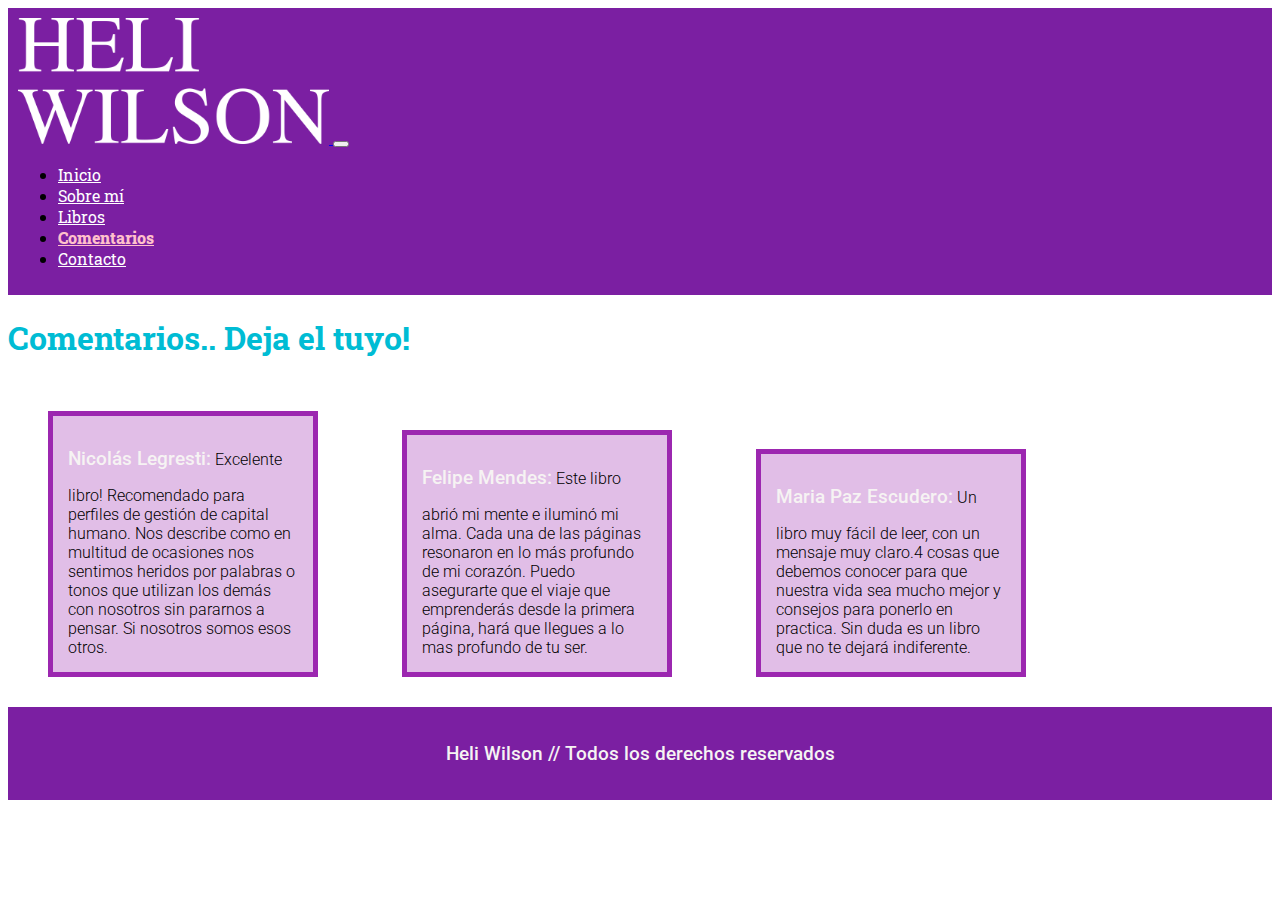
<file: pages/comentarios.html>
<!DOCTYPE html>
<html lang="es">
        <head>
           <meta charset="UTF-8">
           <meta name="viewport" content="width=device-width, initial-scale=1.0">
           <title>Comentarios | Heli Wilson</title>
           <link rel="shortcut icon" href="../favicon.ico" type="image/x-icon">
           <link href="https://cdn.jsdelivr.net/npm/bootstrap@5.0.2/dist/css/bootstrap.min.css" rel="stylesheet" integrity="sha384-EVSTQN3/azprG1Anm3QDgpJLIm9Nao0Yz1ztcQTwFspd3yD65VohhpuuCOmLASjC" crossorigin="anonymous">
           <link rel="stylesheet" href="../css/estilos.css">
        </head>
        <body>
          <header class="header_sticky">
            <!-- Navegación de Bootstrap con menú hamburguesa personalizada con colores y variables propios -->
            <nav class="navbar navbar-expand-lg navbar navbar-light">
                <div class="container-fluid">
                    <a class="navbar-brand" href="../index.html">
                        <!-- Este es el logo -->
                        <img src="../assets/img/Heli-Wilson_logos-2.png" alt="logo heli wilson blanco" width="25%">
                    </a>
                    <button class="navbar-toggler" type="button" data-bs-toggle="collapse" data-bs-target="#navbarSupportedContent" aria-controls="navbarSupportedContent" aria-expanded="false" aria-label="Toggle navigation">
                        <span class="navbar-toggler-icon"></span>
                    </button>
                    <div class="collapse navbar-collapse" id="navbarSupportedContent">
                        <ul class="navbar-nav ms-auto mb-2 mb-lg-0">
                            <li class="nav-item">
                                <a href="../index.html" class="nav-link colorBlanco" aria-current="page">Inicio</a>
                            </li>
                            <li class="nav-item">
                                <a href="../pages/sobremi.html" class="nav-link colorBlanco">Sobre mí</a>
                            </li>
                            <li class="nav-item">
                                <a href="../pages/libros.html" class="nav-link colorBlanco">Libros</a>
                            </li>
                            <li class="nav-item">
                                <a href="#" class="nav-link active colorRosa">Comentarios</a>
                            </li>
                            <li class="nav-item">
                                <a href="../pages/contacto.html" class="nav-link colorBlanco">Contacto</a>
                            </li>
                        </ul>
                    </div>
                </div>
            </nav>
        </header>
          
        <main class="container-fluid">
               <section>
                   <h1 class="destacadosAcentoGrande">Comentarios.. Deja el tuyo!</h1>
               </section>

               <div class="box">
                    <h2 class="parrafoBlanco">Nicolás Legresti:</h2>
                    Excelente libro! Recomendado para perfiles de gestión de capital humano. Nos describe como en multitud de ocasiones nos sentimos heridos por palabras o tonos que utilizan los demás con nosotros sin pararnos a pensar. Si nosotros somos esos otros.
                </div>
                
                <div class="box">
                    <h2 class="parrafoBlanco">Felipe Mendes:</h2>
                    Este libro abrió mi mente e iluminó mi alma. Cada una de las páginas resonaron en lo más profundo de mi corazón. Puedo asegurarte que el viaje que emprenderás desde la primera página, hará que llegues a lo mas profundo de tu ser.
                    </div>
                
                <div class="box">
                    <h2 class="parrafoBlanco">Maria Paz Escudero:</h2>
                    Un libro muy fácil de leer, con un mensaje muy claro.4 cosas que debemos conocer para que nuestra vida sea mucho mejor y consejos para ponerlo en practica. Sin duda es un libro que no te dejará indiferente.
                    </div>
        </main>
        <footer class="container-fluid footerHeli">
            <p class="parrafoBlanco"> Heli Wilson // Todos los derechos reservados</p>
        </footer>
           <script src="https://cdn.jsdelivr.net/npm/bootstrap@5.0.2/dist/js/bootstrap.bundle.min.js" integrity="sha384-MrcW6ZMFYlzcLA8Nl+NtUVF0sA7MsXsP1UyJoMp4YLEuNSfAP+JcXn/tWtIaxVXM" crossorigin="anonymous"></script>
        </body>
</html>
</file>
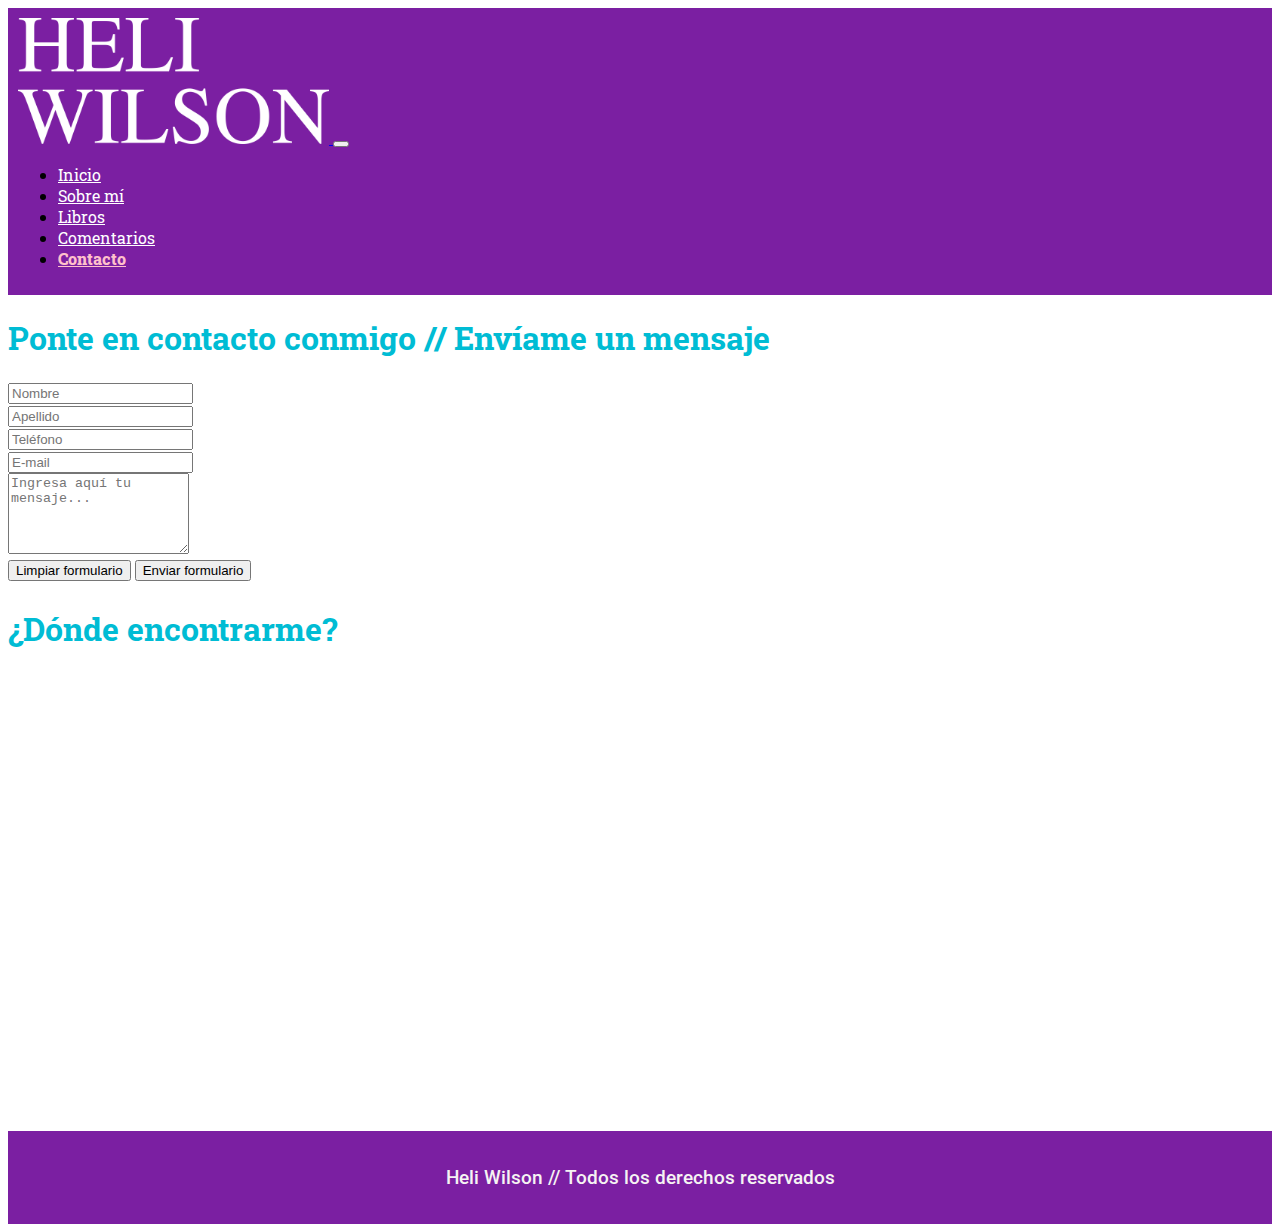
<file: pages/contacto.html>
<!DOCTYPE html>
<html lang="es">
<head>
    <meta charset="UTF-8">
    <meta name="viewport" content="width=device-width, initial-scale=1.0">
    <title>Contacto | Heli Wilson</title>
    <link rel="shortcut icon" href="../favicon.ico" type="image/x-icon">
    <link href="https://cdn.jsdelivr.net/npm/bootstrap@5.0.2/dist/css/bootstrap.min.css" rel="stylesheet" integrity="sha384-EVSTQN3/azprG1Anm3QDgpJLIm9Nao0Yz1ztcQTwFspd3yD65VohhpuuCOmLASjC" crossorigin="anonymous">
    <link rel="stylesheet" href="../css/estilos.css">
</head>

<body>
    <header class="header_sticky">
        <!-- Navegación de Bootstrap con menú hamburguesa personalizada con colores y variables propios -->
        <nav class="navbar navbar-expand-lg navbar navbar-light">
            <div class="container">
                <a class="navbar-brand" href="#">
                    <!-- Este es el logo -->
                    <img src="../assets/img/Heli-Wilson_logos-2.png" alt="logo heli wilson blanco" width="25%">
                </a>
                <button class="navbar-toggler" type="button" data-bs-toggle="collapse" data-bs-target="#navbarSupportedContent" aria-controls="navbarSupportedContent" aria-expanded="false" aria-label="Toggle navigation">
                    <span class="navbar-toggler-icon"></span>
                </button>
                <div class="collapse navbar-collapse" id="navbarSupportedContent">
                    <ul class="navbar-nav ms-auto mb-2 mb-lg-0">
                        <li class="nav-item">
                            <a href="../index.html" class="nav-link colorBlanco" aria-current="page">Inicio</a>
                        </li>
                        <li class="nav-item">
                            <a href="../pages/sobremi.html" class="nav-link colorBlanco">Sobre mí</a>
                        </li>
                        <li class="nav-item">
                            <a href="../pages/libros.html" class="nav-link colorBlanco">Libros</a>
                        </li>
                        <li class="nav-item">
                            <a href="../pages/comentarios.html" class="nav-link colorBlanco">Comentarios</a>
                        </li>
                        <li class="nav-item">
                            <a href="#" class="nav-link active colorRosa">Contacto</a>
                        </li>
                    </ul>
                </div>
            </div>
        </nav>
    </header>

    <main class="container">
        <section>
            <h1 class="destacadosAcentoGrande">Ponte en contacto conmigo // Envíame un mensaje</h1>
        </section>

        <form>
            <div class="row mb-3">
                <div class="col-md-6">
                    <input type="text" class="form-control" placeholder="Nombre" required>
                </div>
                <div class="col-md-6">
                    <input type="text" class="form-control" placeholder="Apellido" required>
                </div>
            </div>
            <div class="row mb-3">
                <div class="col-md-6">
                    <input type="number" class="form-control" placeholder="Teléfono">
                </div>
                <div class="col-md-6">
                    <input type="email" class="form-control" placeholder="E-mail" required>
                </div>
            </div>
            <div class="mb-3">
                <textarea class="form-control" rows="5" placeholder="Ingresa aquí tu mensaje..." required></textarea>
            </div>

            <div class="mb-3">
                <input type="reset" class="btn btn-light" value="Limpiar formulario">
                <input type="submit" class="btn btn-secondary" value="Enviar formulario">
            </div>
        </form>

        <div>
            <h2 class="destacadosAcentoGrande">¿Dónde encontrarme?</h2>
            <iframe src="https://www.google.com/maps/embed?pb=!1m18!1m12!1m3!1d3405.0450883088965!2d-64.1857399!3d-31.412883800000003!2m3!1f0!2f0!3f0!3m2!1i1024!2i768!4f13.1!3m3!1m2!1s0x943298787f50f3b9%3A0xb793733a7e74ce93!2sAv.%20Col%C3%B3n%20%26%20Gral.%20Paz%2C%20X5022%20C%C3%B3rdoba%2C%20Argentina!5e0!3m2!1ses!2ses!4v1687116384154!5m2!1ses!2ses" width="600" height="450" style="border:0;" allowfullscreen="" loading="lazy" referrerpolicy="no-referrer-when-downgrade"></iframe>
        </div>
    </main>

    <footer class="container-fluid footerHeli">
        <p class="parrafoBlanco"> Heli Wilson // Todos los derechos reservados</p>
    </footer>

    <script src="https://cdn.jsdelivr.net/npm/bootstrap@5.0.2/dist/js/bootstrap.bundle.min.js" integrity="sha384-MrcW6ZMFYlzcLA8Nl+NtUVF0sA7MsXsP1UyJoMp4YLEuNSfAP+JcXn/tWtIaxVXM" crossorigin="anonymous"></script>
</body>

</html>
</file>
<file: css/estilos.css>
@import url('https://fonts.googleapis.com/css2?family=DM+Serif+Display&family=Roboto+Slab:wght@300;400;700&family=Roboto:ital,wght@0,100;0,300;0,400;0,500;0,700;0,900;1,100;1,500;1,900&display=swap');

*{
    padding: 40;
    margin: 40;
    box-sizing: border-box;
}
body{
    font-family: 'DM Serif Display', serif;
    font-family: 'Open Sans', sans-serif;
    font-family: 'Roboto', sans-serif;
    font-family: 'Roboto Slab', serif;;
}

.parrafoBlanco{
    font-family: 'Roboto', sans-serif;
    font-weight: 500;
    color: rgb(246, 243, 243);
    font-size: 1.2rem;
    font-style: black;
    display: inline-flexbox;
    align-content: center;
    justify-content: center;
    padding: 80;
    margin: 80;
    display: flex inline;
}

.navbarColorRosa{
    color: #E1BEE7;
    font-style:normal;
    font-weight: 400;
}
    

.parrafoNormal {
    font-family: 'Roboto', sans-serif;
    font-weight: 200;
    color: rgb(33, 33, 33);
    font-size: 1rem;
}
.parrafoGris {
    font-family: 'Roboto', sans-serif;
    font-weight: 200;
    color: #757575;
    font-size: 1rem;
}

.parrafoInactivo{
    font-family: 'Roboto', sans-serif;
    font-weight: 200;
    font-style: italic;
    font-size: 1rem;
}

.paraSubtitulos {
    font-family: 'Roboto', sans-serif;
    font-weight: 400;
    font-size: 2rem;
    font-weight: 400;
    color: #E1BEE7;
}

.titulosGrandes {
    font-family: 'Roboto Slab', serif;
    font-size: 3rem;
    font-weight: 900;
    color:#7B1FA2;
}

.destacadosAcentoGrande {
    font-family: 'Roboto Slab', serif;
    font-size: 2rem;
    font-weight: bold;
    color: #00BCD4;
}

.textosEnfatizados {
    font-family: 'Roboto', sans-serif;
    font-size: 2rem;
    font-weight: 200;
    color: #757575;
}

.destacadoComprar {
    font-family: 'Roboto', sans-serif;
    font-size: 1rem;
    font-weight: 600;
    color: red;
    text-decoration-style: double;
}

.box{
    display: inline-block;
    font-family: 'Roboto', sans-serif;
    font-size: 1rem;
    font-weight: 300;
    color: black;
    width: 30vh;
    background-color: #E1BEE7;
    margin: 30px 40px;
    padding: 15px;
    border: 5px solid #9C27B0
}

.header_sticky {
    background-color: #7B1FA2;
    position: sticky;
    top: 0px;
    z-index: 10;
    margin-bottom: 10px;
    padding: 10px
}

.comentariosDelAutor{
    display: inline-block;
    justify-content: center;
    font-family: 'Roboto', sans-serif;
    font-size: 2rem;
    font-weight: 300;
    color: #FFFFFF;
    width: 50vh;
    background-color: #00BCD4;
    margin: 30px 40px;
    padding: 15px;
}

.carousel-item{
    height: 55vh;
    width:100%;
}

.carousel-item .imgAdaptada{
    height: 100%;
    width: 100%;
    object-fit: cover;
}
/* .navbar {
    position: relative;
    display: flex;
    flex-wrap: wrap; 
    align-items: center;
    align-items: center;
    justify-content: right;
    padding-top: 0.5rem;
    padding-bottom: 0.5rem;
    margin-right: 3rem;
    margin-top: 1rem;
  }

  .navbar > .container-xxl {
    display: flex;
    flex-wrap: wrap;
    align-items: center;
    justify-content: center;
  }

  .navbar-nav {
    display: flex;
    justify-content: center;
    align-items: center;
    flex-direction: column;
    padding-left: 0;
    margin-bottom: 0;
    list-style: none;
  } */

  
  .footerHeli {
    display: flex;
    justify-content: center;
    align-items: center;
    flex-direction: column;
    padding: 1rem;
    background-color: #7B1FA2;
  }

  .navbar-light .navbar-nav .nav-link.colorRosa{
    color: pink;
    font-weight: 800;
  }

  .navbar-light .navbar-nav .nav-link.colorBlanco{
    color: white;
    font-weight: 400;
  }

  @media screen and (min-width:0px) and (max-width:768px){
    .carousel-item {
        height: 40vh;
    }

    .carousel-item img {
        width: 100%;
        height: 100%;
        object-fit: cover;
    }
  }
</file>
